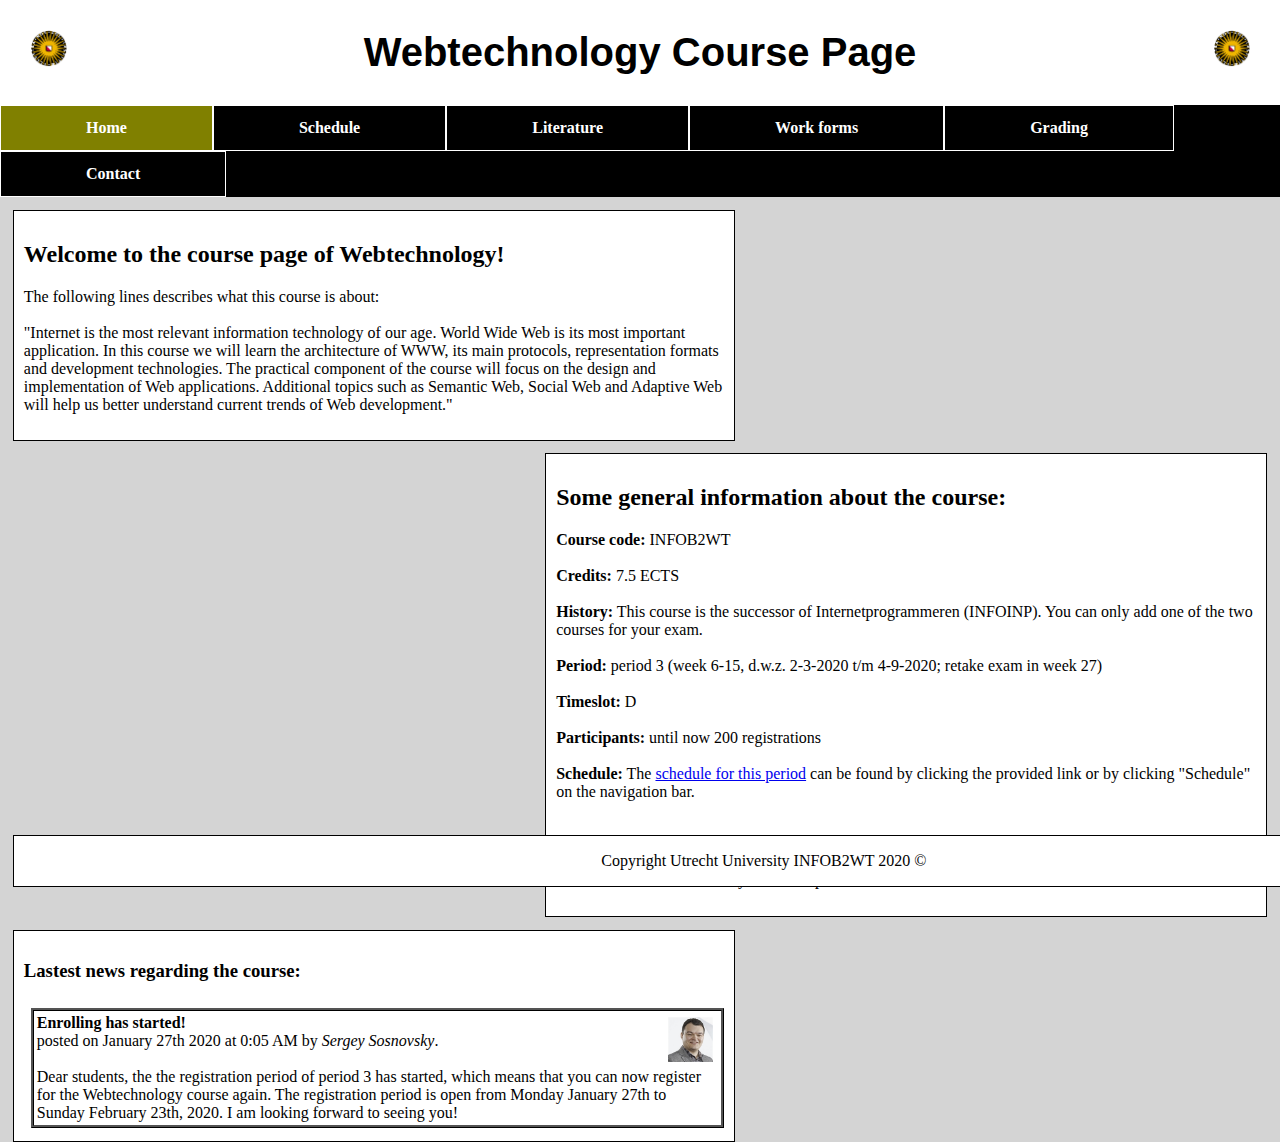
<file: index.html>
<!doctype html>
<html>

<head>
    <title>Webtechnology</title>
    <meta charset="utf-8">
    <link rel="stylesheet" type="text/css" href="index.css">
    <link rel="stylesheet" type="text/css" href="genStyle.css">


</head>



<body style="background-color:#D4D4D4;">

    <header>
        <h1 class="home-title">Webtechnology Course Page
            <img class="uu-left" src="uulogo.png" alt="UU logo">
            <img class="uu-right" src="uulogo.png" alt="UU logo">
        </h1>
    </header>

    <nav>
        <ul>
            <li>
                <a class="huidig" href="index.html"> <strong>Home</strong> </a>
            </li>
            <li>
                <a href="schedule.html"> <strong>Schedule</strong> </a>
            </li>
            <li>
                <a href="literature.html"> <strong>Literature</strong> </a>
            </li>
            <li>
                <a href="workforms.html"> <strong>Work forms</strong> </a>
            </li>
            <li>
                <a href="grading.html"> <strong>Grading</strong> </a>
            </li>
            <li>
                <a href="contact.html"> <strong>Contact</strong> </a>
            </li>
        </ul>
    </nav>



    <article class="article">
        <h2>Welcome to the course page of Webtechnology!</h2>
        <p>The following lines describes what this course is about:<br><br> "Internet is the most relevant information technology of our age. World Wide Web is its most important application. In this course we will learn the architecture of WWW, its main
            protocols, representation formats and development technologies. The practical component of the course will focus on the design and implementation of Web applications. Additional topics such as Semantic Web, Social Web and Adaptive Web will
            help us better understand current trends of Web development."
        </p>
    </article>

    <aside class="aside1">
        <h2>Some general information about the course:</h2>
        <p><strong>Course code:</strong> INFOB2WT<br><br>
            <strong>Credits:</strong> 7.5 ECTS<br><br>
            <strong>History:</strong> This course is the successor of Internetprogrammeren (INFOINP). You can only add one of the two courses for your exam.<br><br>
            <strong>Period:</strong> period 3 (week 6-15, d.w.z. 2-3-2020 t/m 4-9-2020; retake exam in week 27)<br><br>
            <strong>Timeslot:</strong> D<br><br>
            <strong>Participants:</strong> until now 200 registrations<br><br>
            <strong>Schedule:</strong> The <a href="schedule.html">schedule for this period</a> can be found by clicking the provided link or by clicking "Schedule" on the navigation bar.<br><br><br>
        </p>

        <p>The information on this website was retrieved from the <a href="http://www.cs.uu.nl/education/vak/INFOB2WT">official course page of Webtechnology</a> listed on the website of Utrecht University. Click the provided link to access this source.</p>
    </aside>

    <section class="section1">
        <h3>Lastest news regarding the course:</h3>
        <p class="message"><b>Enrolling has started!</b><br> <img class="sergey" src="sergey.jfif" alt="Picture of Sergey Sosnovsky"> posted on January 27th 2020 at 0:05 AM by <em>Sergey Sosnovsky</em>.<br><br> Dear students, the the registration period of period 3 has
            started, which means that you can now register for the Webtechnology course again. The registration period is open from Monday January 27th to Sunday February 23th, 2020. I am looking forward to seeing you!
    </section>

    <footer class="footer1">
        <p>Copyright Utrecht University INFOB2WT 2020 ©</p>
    </footer>

</body>

</html>
</file>
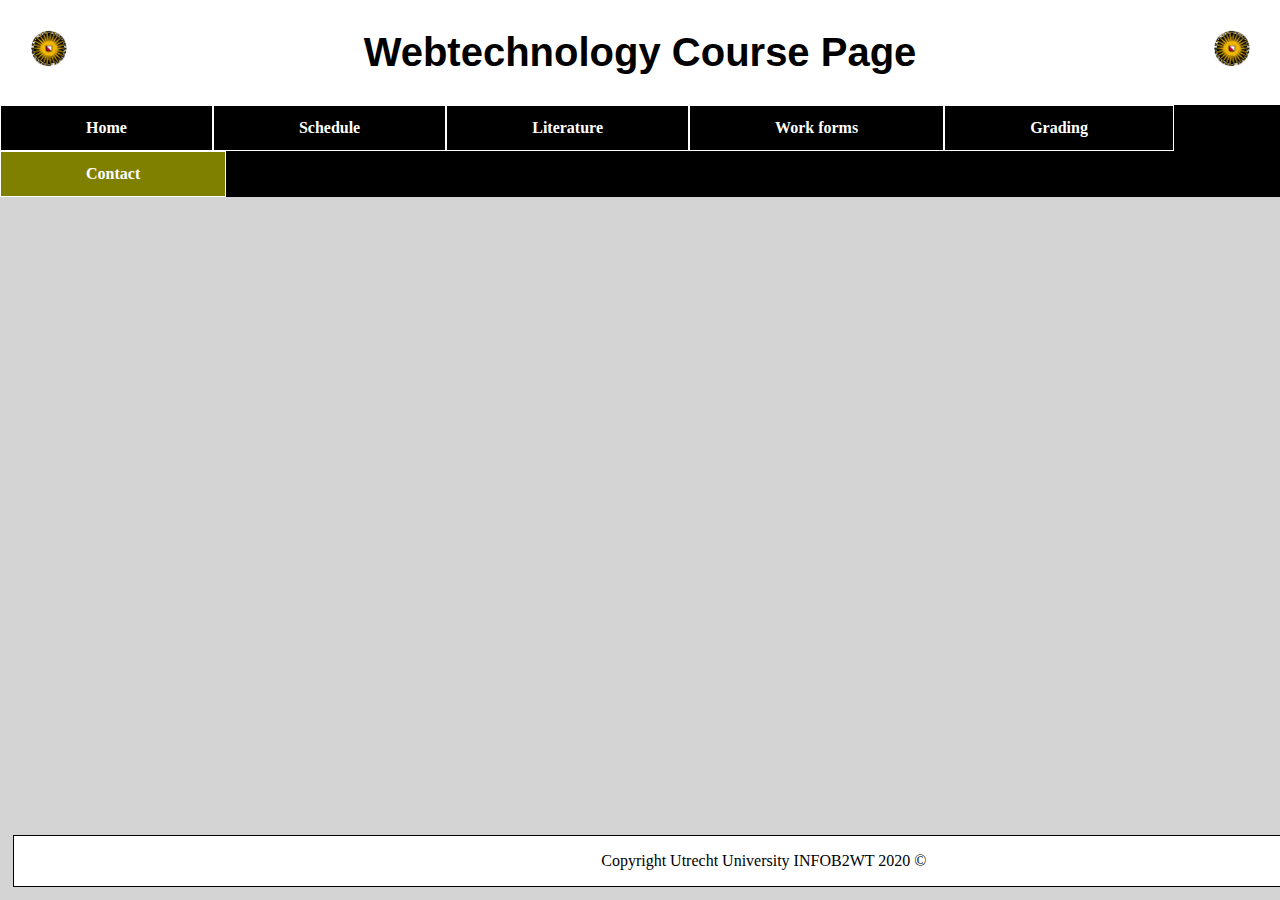
<file: contact.html>
<!DOCTYPE html>
<html>

<head>
    <title>Contact</title>
    <meta charset="utf-8">
    <link rel="stylesheet" type="text/css" href="genStyle.css">
    <link rel="stylesheet" type="text/css" href="schedule.css">

</head>

<body class="layout">

    <header>
        <h1 class="home-title">Webtechnology Course Page
            <img class="uu-left" src="uulogo.png" alt="UU logo">
            <img class="uu-right" src="uulogo.png" alt="UU logo">

        </h1>
    </header>

    <nav>
        <ul class="navBar">
            <li>
                <a href="index.html"> <strong>Home</strong> </a>
            </li>
            <li>
                <a href="schedule.html"> <strong>Schedule</strong> </a>
            </li>
            <li>
                <a href="literature.html"> <strong>Literature</strong> </a>
            </li>
            <li>
                <a href="workforms.html"> <strong>Work forms</strong> </a>
            </li>
            <li>
                <a href="grading.html"> <strong>Grading</strong> </a>
            </li>
            <li>
                <a class="huidig" href="contact.html"> <strong>Contact</strong> </a>
            </li>
        </ul>
    </nav>


    <article>









    </article>

    <footer class="footer1">
        <p>Copyright Utrecht University INFOB2WT 2020 ©</p>
    </footer>

</body>


</html>
</file>
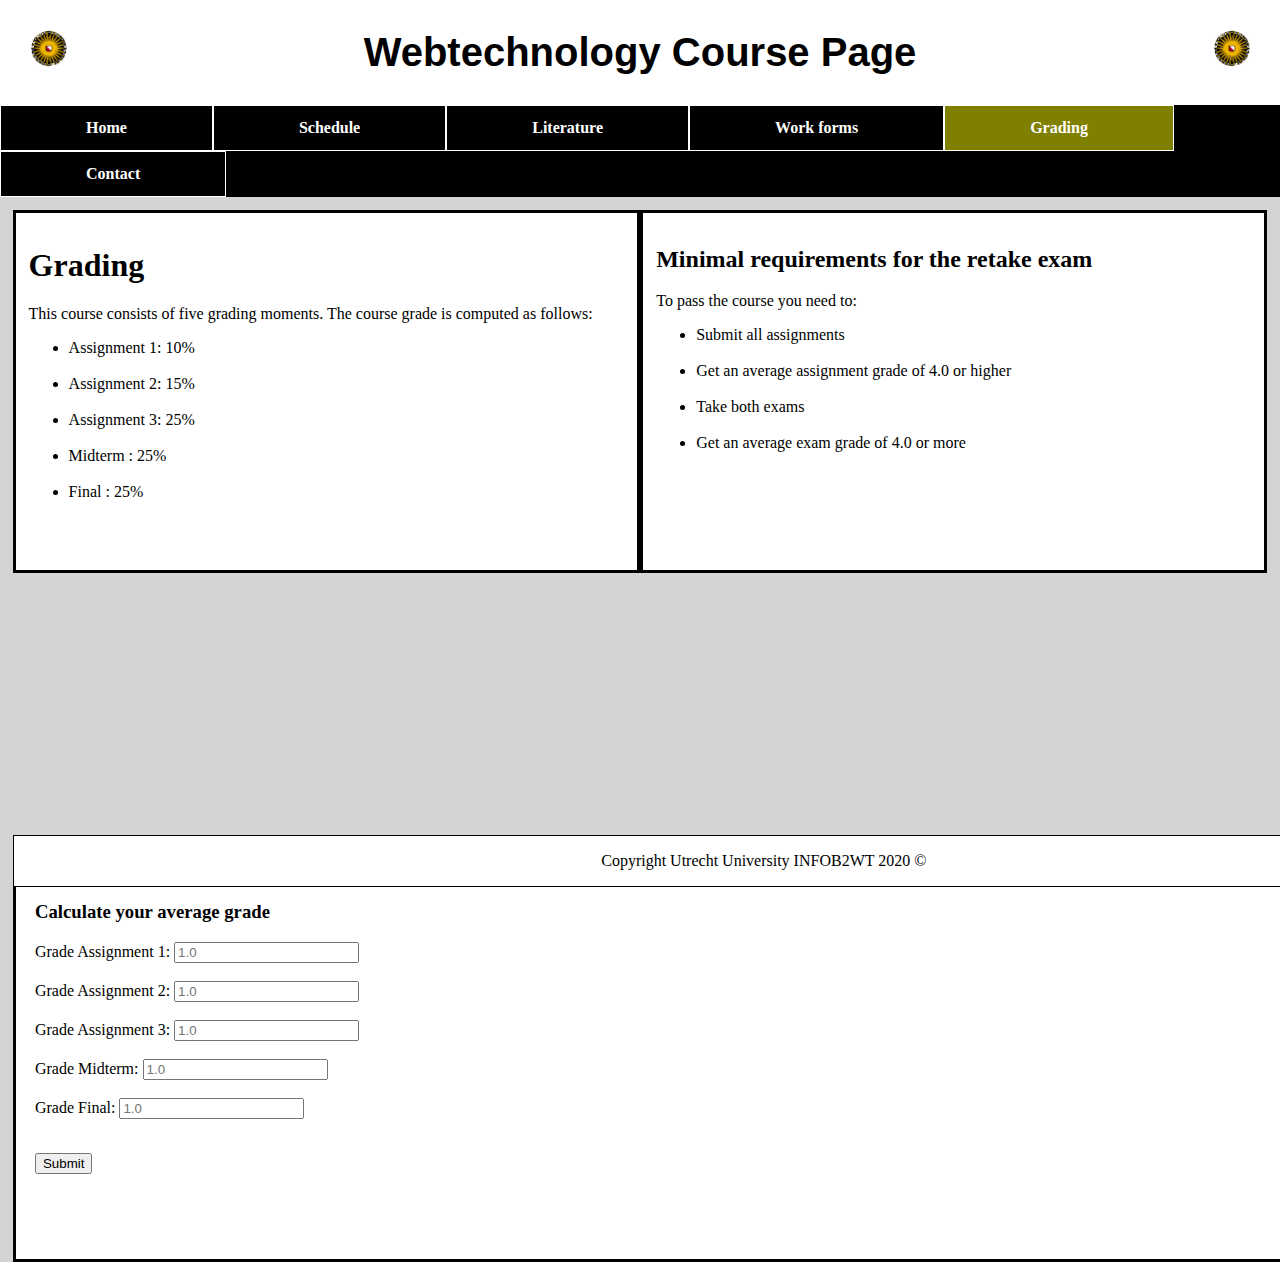
<file: grading.html>
<!doctype html>
<html>

<head>
    <title>Webtechnology</title>
    <meta charset="utf-8">
    <link rel="stylesheet" type="text/css" href="genStyle.css">
    <link rel="stylesheet" type="text/css" href="grading.css">
    <style></style>


</head>


<body class="layout">

    <header>
        <h1 class="home-title">Webtechnology Course Page
            <img class="uu-left" src="uulogo.png" alt="UU logo">
            <img class="uu-right" src="uulogo.png" alt="UU logo">
        </h1>
    </header>

    <nav>
        <ul class="navBar">
            <li>
                <a href="index.html"> <strong>Home</strong> </a>
            </li>
            <li>
                <a href="schedule.html"> <strong>Schedule</strong> </a>
            </li>
            <li>
                <a href="literature.html"> <strong>Literature</strong> </a>
            </li>
            <li>
                <a href="workforms.html"> <strong>Work forms</strong> </a>
            </li>
            <li>
                <a class="huidig" href="grading.html"> <strong>Grading</strong> </a>
            </li>
            <li>
                <a href="contact.html"> <strong>Contact</strong> </a>
            </li>
        </ul>
    </nav>

    <article class="article">
        <section class="section1">
            <h1>Grading</h1>
            <p>
                This course consists of five grading moments. The course grade is computed as follows:
            </p>
            <ul>
                <li>Assignment 1: 10%</li><br></br>
                <li>Assignment 2: 15%</li><br></br>
                <li>Assignment 3: 25%</li><br></br>
                <li>Midterm : 25%</li><br></br>
                <li>Final : 25%</li><br></br>
            </ul>
        </section>

        <section class="section2">
            <h2>Minimal requirements for the retake exam</h2>
            <p>
                To pass the course you need to:
            </p>
            <ul>
                <li> Submit all assignments</li><br></br>
                <li> Get an average assignment grade of 4.0 or higher</li><br></br>
                <li> Take both exams</li><br></br>
                <li> Get an average exam grade of 4.0 or more</li><br></br>
                <br></br>
            </ul>

        </section>
    </article>

    <section class="section3">
        <h3> Calculate your average grade</h3>
        <script type="text/javascript" src="calculateGrading.js"></script>

        Grade Assignment 1: <input type="number" placeholder="1.0" required step="0.1" pattern="[0.0-10.0]" id="grAs1"><br></br>
        Grade Assignment 2: <input type="number" placeholder="1.0" required step="0.1" pattern="[0.0-10.0]" id="grAs2"><br></br>
        Grade Assignment 3: <input type="number" placeholder="1.0" required step="0.1" pattern="[0.0-10.0]" id="grAs3"><br></br>
        Grade Midterm: <input type="number" placeholder="1.0" required step="0.1" pattern="[0.0-10.0]" id="grMid"><br></br>
        Grade Final: <input type="number" placeholder="1.0" required step="0.1" pattern="[0.0-10.0]" id="grFin"><br></br>

        <p id="emptyString"></p>
        <input type="button" onclick="calcGrade()" value="Submit"></button>


    </section>

    <footer class="footer1">
        <p>Copyright Utrecht University INFOB2WT 2020 ©</p>
    </footer>



</body>


</html>
</file>
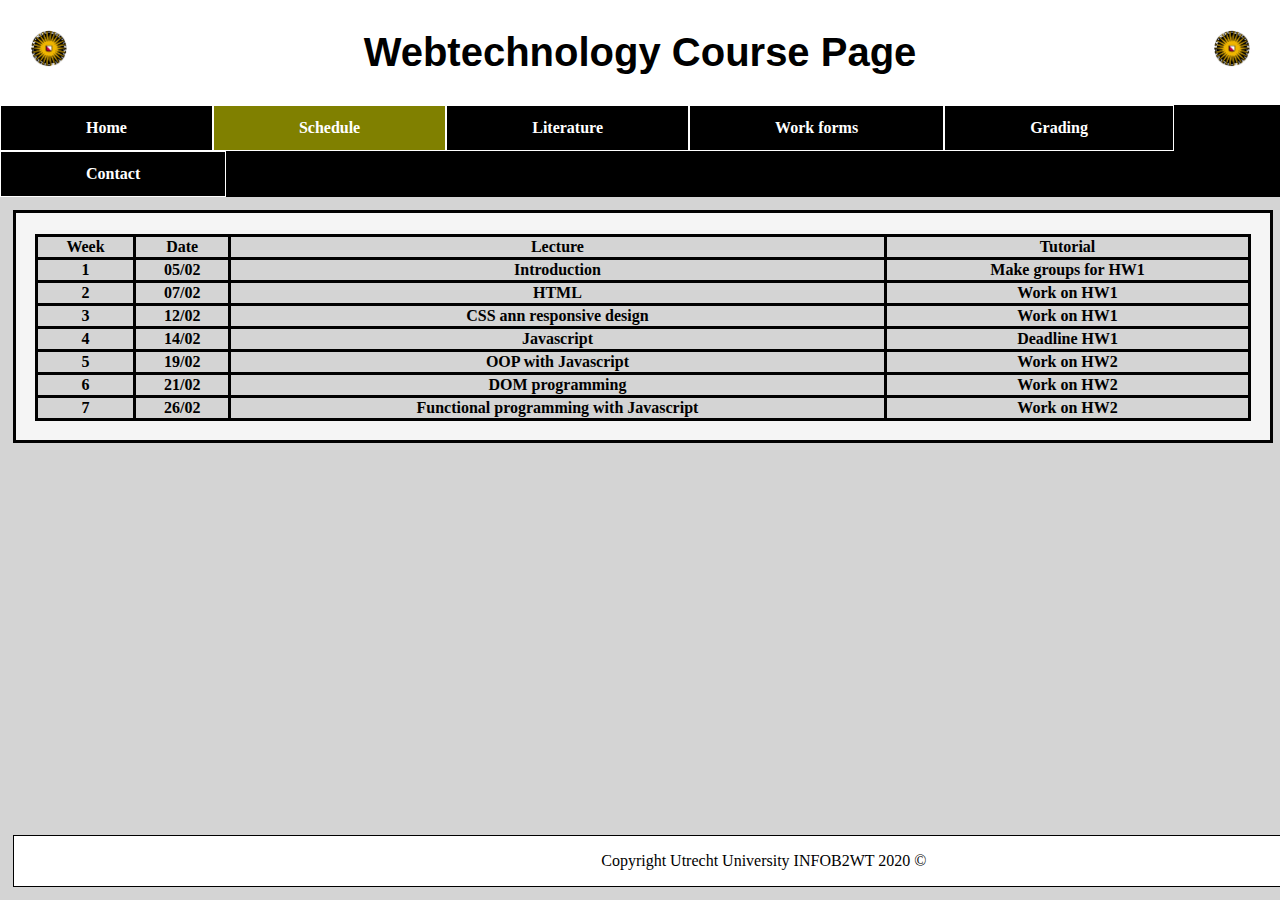
<file: schedule.html>
<!DOCTYPE html>
<html>

<head>
    <title>Schedule 2019/2020</title>
    <meta charset="utf-8">
    <link rel="stylesheet" type="text/css" href="genStyle.css">
    <link rel="stylesheet" type="text/css" href="schedule.css">

</head>

<body class="layout">

    <header>
        <h1 class="home-title">Webtechnology Course Page
            <img class="uu-left" src="uulogo.png" alt="UU logo">
            <img class="uu-right" src="uulogo.png" alt="UU logo">

        </h1>
    </header>

    <nav>
        <ul class="navBar">
            <li>
                <a href="index.html"> <strong>Home</strong> </a>
            </li>
            <li>
                <a class="huidig" href="schedule.html"> <strong>Schedule</strong> </a>
            </li>
            <li>
                <a href="literature.html"> <strong>Literature</strong> </a>
            </li>
            <li>
                <a href="workforms.html"> <strong>Work forms</strong> </a>
            </li>
            <li>
                <a href="grading.html"> <strong>Grading</strong> </a>
            </li>
            <li>
                <a href="contact.html"> <strong>Contact</strong> </a>
            </li>
        </ul>
    </nav>

    <article class="article">
        <section class="section1">
            <h1></h1>


            <table class="intro">

                <tr>
                    <th>Week</th>
                    <th>Date</th>
                    <th>Lecture</th>
                    <th>Tutorial</th>
                </tr>
                <tr>
                    <th>1</th>
                    <th>05/02</th>
                    <th>Introduction</th>
                    <th>Make groups for HW1</th>
                </tr>
                <tr>
                    <th>2</th>
                    <th>07/02</th>
                    <th>HTML</th>
                    <th>Work on HW1</th>
                </tr>
                <tr>
                    <th>3</th>
                    <th>12/02</th>
                    <th>CSS ann responsive design</th>
                    <th>Work on HW1</th>
                </tr>
                <tr>
                    <th>4</th>
                    <th>14/02</th>
                    <th>Javascript</th>
                    <th>Deadline HW1</th>
                </tr>
                <tr>
                    <th>5</th>
                    <th>19/02</th>
                    <th>OOP with Javascript</th>
                    <th>Work on HW2</th>
                </tr>
                <tr>
                    <th>6</th>
                    <th>21/02</th>
                    <th>DOM programming</th>
                    <th>Work on HW2</th>
                </tr>
                <tr>
                    <th>7</th>
                    <th>26/02</th>
                    <th>Functional programming with Javascript</th>
                    <th>Work on HW2</th>
                </tr>
            </table>
        </section>

    </article>


    <footer class="footer1">
        <p>Copyright Utrecht University INFOB2WT 2020 ©</p>
    </footer>

</body>


</html>
</file>
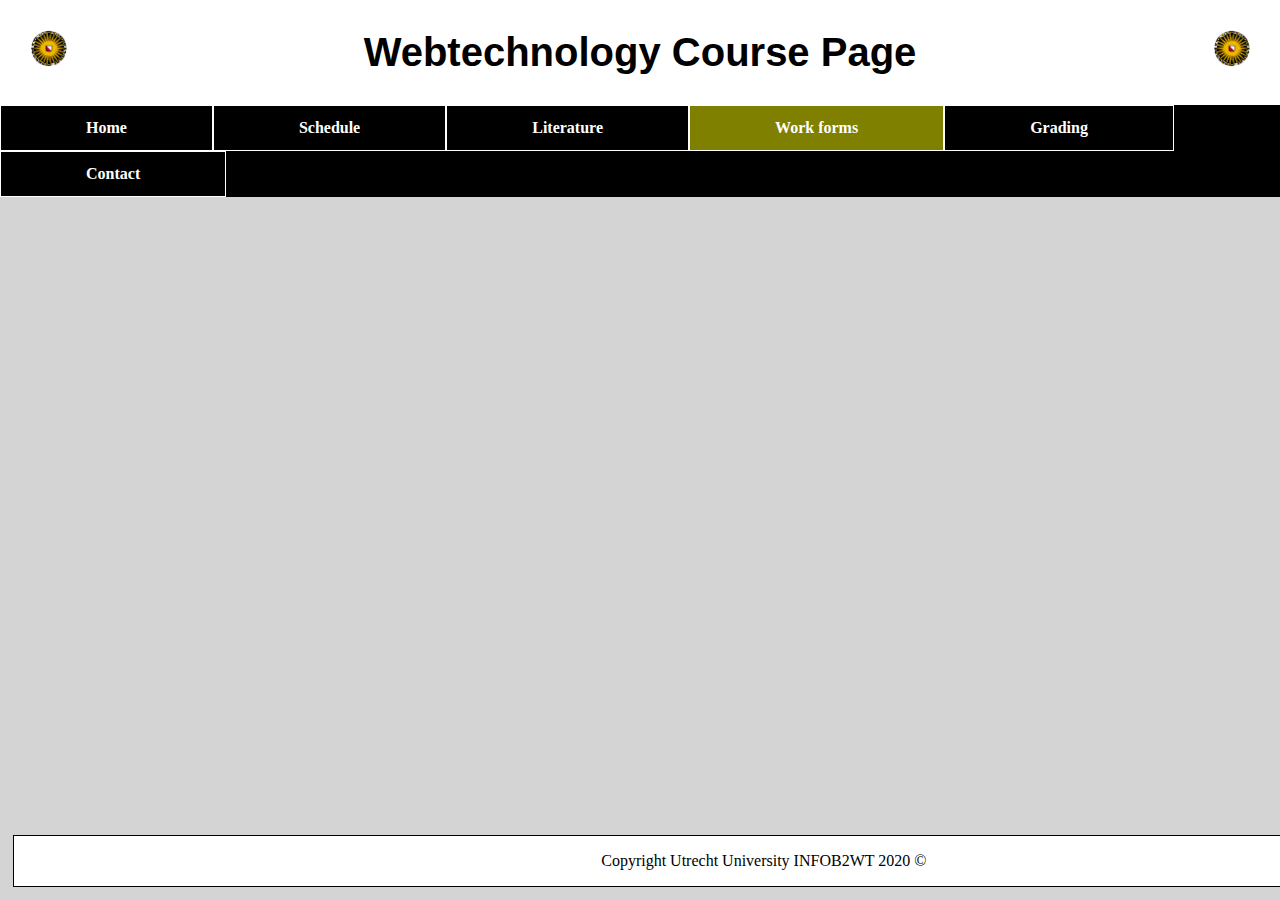
<file: workforms.html>
<!DOCTYPE html>
<html>

<head>
    <title>Schedule 2019/2020</title>
    <meta charset="utf-8">
    <link rel="stylesheet" type="text/css" href="genStyle.css">
    <link rel="stylesheet" type="text/css" href="schedule.css">

</head>

<body class="layout">

    <header>
        <h1 class="home-title">Webtechnology Course Page
            <img class="uu-left" src="uulogo.png" alt="UU logo">
            <img class="uu-right" src="uulogo.png" alt="UU logo">

        </h1>
    </header>

    <nav>
        <ul class="navBar">
            <li>
                <a href="index.html"> <strong>Home</strong> </a>
            </li>
            <li>
                <a href="schedule.html"> <strong>Schedule</strong> </a>
            </li>
            <li>
                <a href="literature.html"> <strong>Literature</strong> </a>
            </li>
            <li>
                <a class="huidig" href="workforms.html"> <strong>Work forms</strong> </a>
            </li>
            <li>
                <a href="grading.html"> <strong>Grading</strong> </a>
            </li>
            <li>
                <a href="contact.html"> <strong>Contact</strong> </a>
            </li>
        </ul>
    </nav>
    <article>



    </article>

    <footer class="footer1">
        <p>Copyright Utrecht University INFOB2WT 2020 ©</p>
    </footer>

</body>


</html>
</file>
<file: index.css>
/* Title of home page*/

header {
    background-color: white;
    padding: 30px;
}

.home-title {
    text-align: center;
    color: black;
    font-family: Arial;
    font-size: 40px;
    margin: 0;
}


/* UU logos*/

.uu-left {
    width: 65px;
    float: left;
}

.uu-right {
    width: 65px;
    float: right;
}


/* Navigation bar*/

ul {
    list-style-type: none;
    margin: 0;
    padding: 0;
    overflow: hidden;
    background-color: black;
    text-decoration: none;
}

li {
    float: left;
}

li a {
    display: block;
    border-style: solid;
    border-width: 1px;
    border-color: white;
    color: white;
    font-family: Verdana;
    font-size: 16px;
    text-align: center;
    padding: 13px 85.9px;
    text-decoration: none;
}

body {
    margin: 0;
    padding: 0;
}

li a:hover {
    color: #FFEB00;
}

li a.huidig {
    background-color: #808000;
    color: white;
}


/* Information block 1 */

article {}

article {
    display: block;
    padding: 10px;
    width: 700px;
    margin-left: 1%;
    margin-top: 1%;
    float: left;
    border-style: solid;
    border-width: 1px;
    border-color: black;
    background-color: white;
}


/* Information block 2 */

.aside1 {
    display: block;
    padding: 10px;
    width: 700px;
    height: 442px;
    margin-right: 1%;
    margin-top: 1%;
    float: right;
    border-style: solid;
    border-width: 1px;
    border-color: black;
    background-color: white;
}

.section1 {
    display: block;
    padding: 10px;
    width: 700px;
    height: 190px;
    margin-left: 1%;
    margin-top: 1%;
    float: left;
    border-style: solid;
    border-width: 1px;
    border-color: black;
    background-color: white;
}

.message {
    display: block;
    padding: 3px;
    width: auto;
    height: auto;
    margin-left: 1%;
    margin-top: 1%;
    float: left;
    border-style: ridge;
    border-color: black;
}

.sergey {
    width: 45px;
    height: 45px;
    padding: 5px;
    float: right;
    margin-top: -20px;
}


/* Footer */

.footer1 {
    display: block;
    left: 0;
    right: 0;
    bottom: 0;
    width: 1500px;
    margin-right: 1%;
    margin-left: 1%;
    margin-bottom: 1%;
    text-align: center;
    position: fixed;
    border-style: solid;
    border-width: 1px;
    border-color: black;
    background-color: white;
}
</file>
<file: genStyle.css>
/* This file consists of the general layout of the different pages: 
the header, the logos, the navigation bar and the footer */


/* header */

header {
    background-color: white;
    padding: 30px;
}

.home-title {
    text-align: center;
    color: black;
    font-family: Arial;
    font-size: 40px;
    margin: 0;
}


/* UU logos*/

.uu-left {
    width: 3%;
    float: left;
}

.uu-right {
    width: 3%;
    float: right;
}


/* Navigation bar*/

.navBar {
    list-style-type: none;
    margin: 0;
    padding: 0;
    overflow: hidden;
    background-color: black;
    text-decoration: none;
}

li {
    float: left;
}

li a {
    display: block;
    border-style: solid;
    border-width: 1px;
    border-color: white;
    color: white;
    font-family: Verdana;
    font-size: 16px;
    text-align: center;
    padding: 13px 85.0px;
    text-decoration: none;
}

body {
    margin: 0;
    padding: 0;
}

li a:hover {
    color: #FFEB00;
}

li a.huidig {
    background-color: #808000;
    color: white;
}


/* footer */

.footer1 {
    display: block;
    left: 0;
    right: 0;
    bottom: 0;
    width: 1500px;
    margin-right: 1%;
    margin-left: 1%;
    margin-bottom: 1%;
    text-align: center;
    position: fixed;
    border-style: solid;
    border-width: 1px;
    border-color: black;
    background-color: white;
}


/* grey background */

.layout {
    background-color: #D4D4D4;
}
</file>
<file: schedule.css>
/* this file contains the css code for the specific schedule.html file */

.article {
    display: block;
    margin-left: 1%;
    margin-right: 1%;
    margin-bottom: 1%;
    margin-top: 1%;
}

.section1 {
    display: block;
    border-width: 1%;
    border-color: black;
    border-style: solid;
    width: 100%;
    height: 100%;
    background-color: whitesmoke;
}

.intro {
    margin-left: 1.5%;
    margin-right: 1.5%;
    margin-top: 1.5%;
    width: 97%;
    margin-bottom: 1.5%;
    height: 97%;
    border: 1;
    border-collapse: collapse;
    border-style: solid;
    color: black;
    background-color: #D4D4D4;
}

.intro tr {
    border: 1;
    border-style: solid;
}

.intro th {
    border: 1;
    border-style: solid;
}
</file>
<file: grading.css>
/* this file consists of the specific layout of the grading.html file */


/* adjust the page */

html,
body {
    width: 100%;
    height: 85%;
}

.article {
    display: table;
    width: 100%;
    height: 100%;
}

.section1 {
    display: table-cell;
    padding: 1%;
    width: 46.5%;
    height: 51%;
    margin-left: 1%;
    margin-top: 1%;
    margin-bottom: 1%;
    float: left;
    background-color: white;
    border-color: black;
    border-width: 1%;
    border-style: solid;
}

.section2 {
    display: table cell;
    padding: 1%;
    width: 46.5%;
    height: 51%;
    margin-right: 1%;
    margin-top: 1%;
    margin-bottom: 1%;
    float: right;
    background-color: white;
    border-color: black;
    border-width: 1%;
    border-style: solid;
}

.section3 {
    display: block;
    border-color: black;
    border-width: 1%;
    border-style: solid;
    padding: 1.5%;
    width: 100%;
    height: 55%;
    margin-right: 1%;
    margin-left: 1%;
    margin-top: 1%;
    margin-bottom: 10%;
    float: bottom;
    background-color: white;
}
</file>
